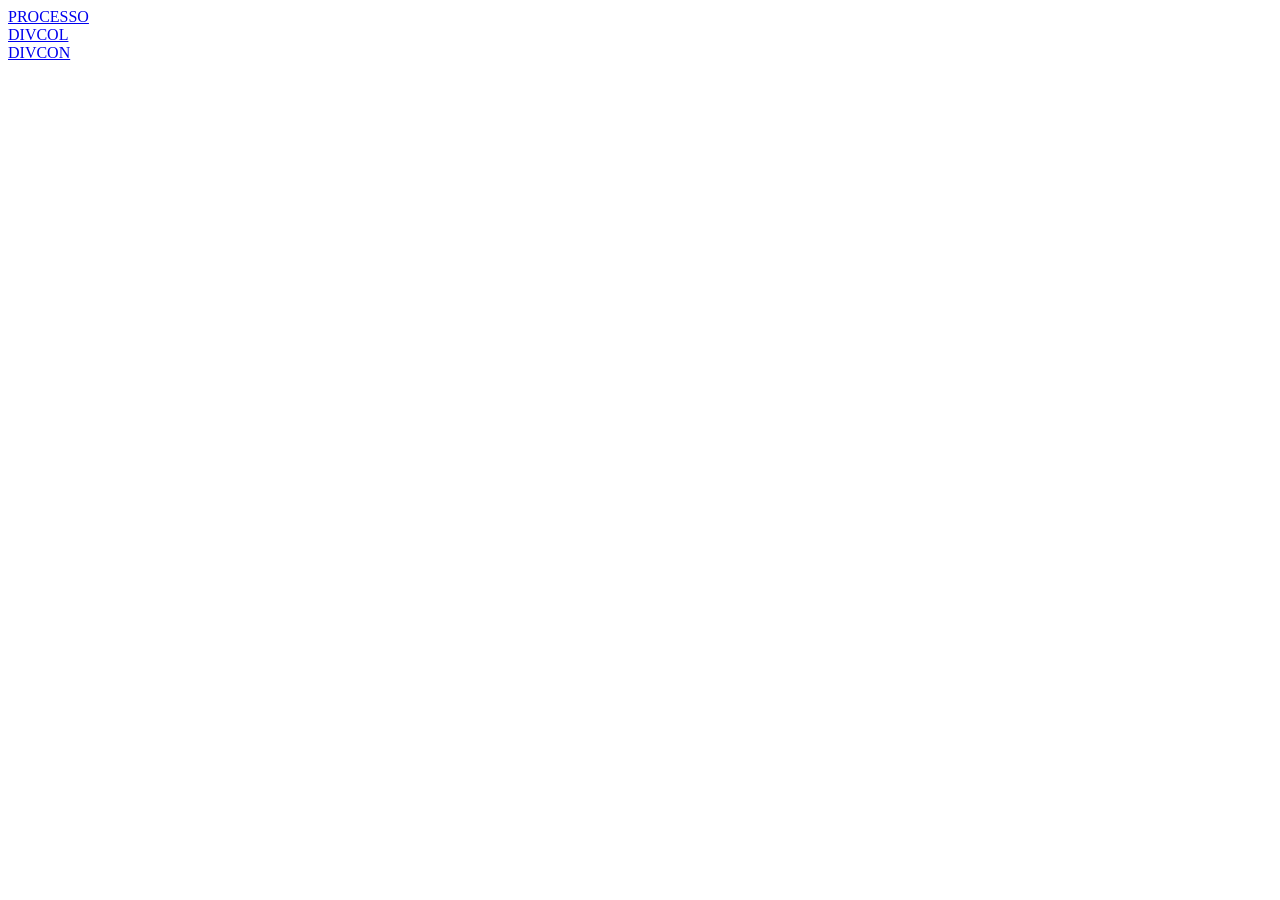
<file: index.html>
<!DOCTYPE html>
<html lang="pt-br">
    <a href='indexphp.php?filtro=&tabela=processo&oculta=false&help=help'> PROCESSO </a> <br>
    <a href='indexphp.php?filtro=&tabela=divcol&oculta=false&help=help'> DIVCOL </a> <br>
    <a href='indexphp.php?filtro=&tabela=divcon&oculta=false&help=help'> DIVCON </a> <br>
</html>
</file>
